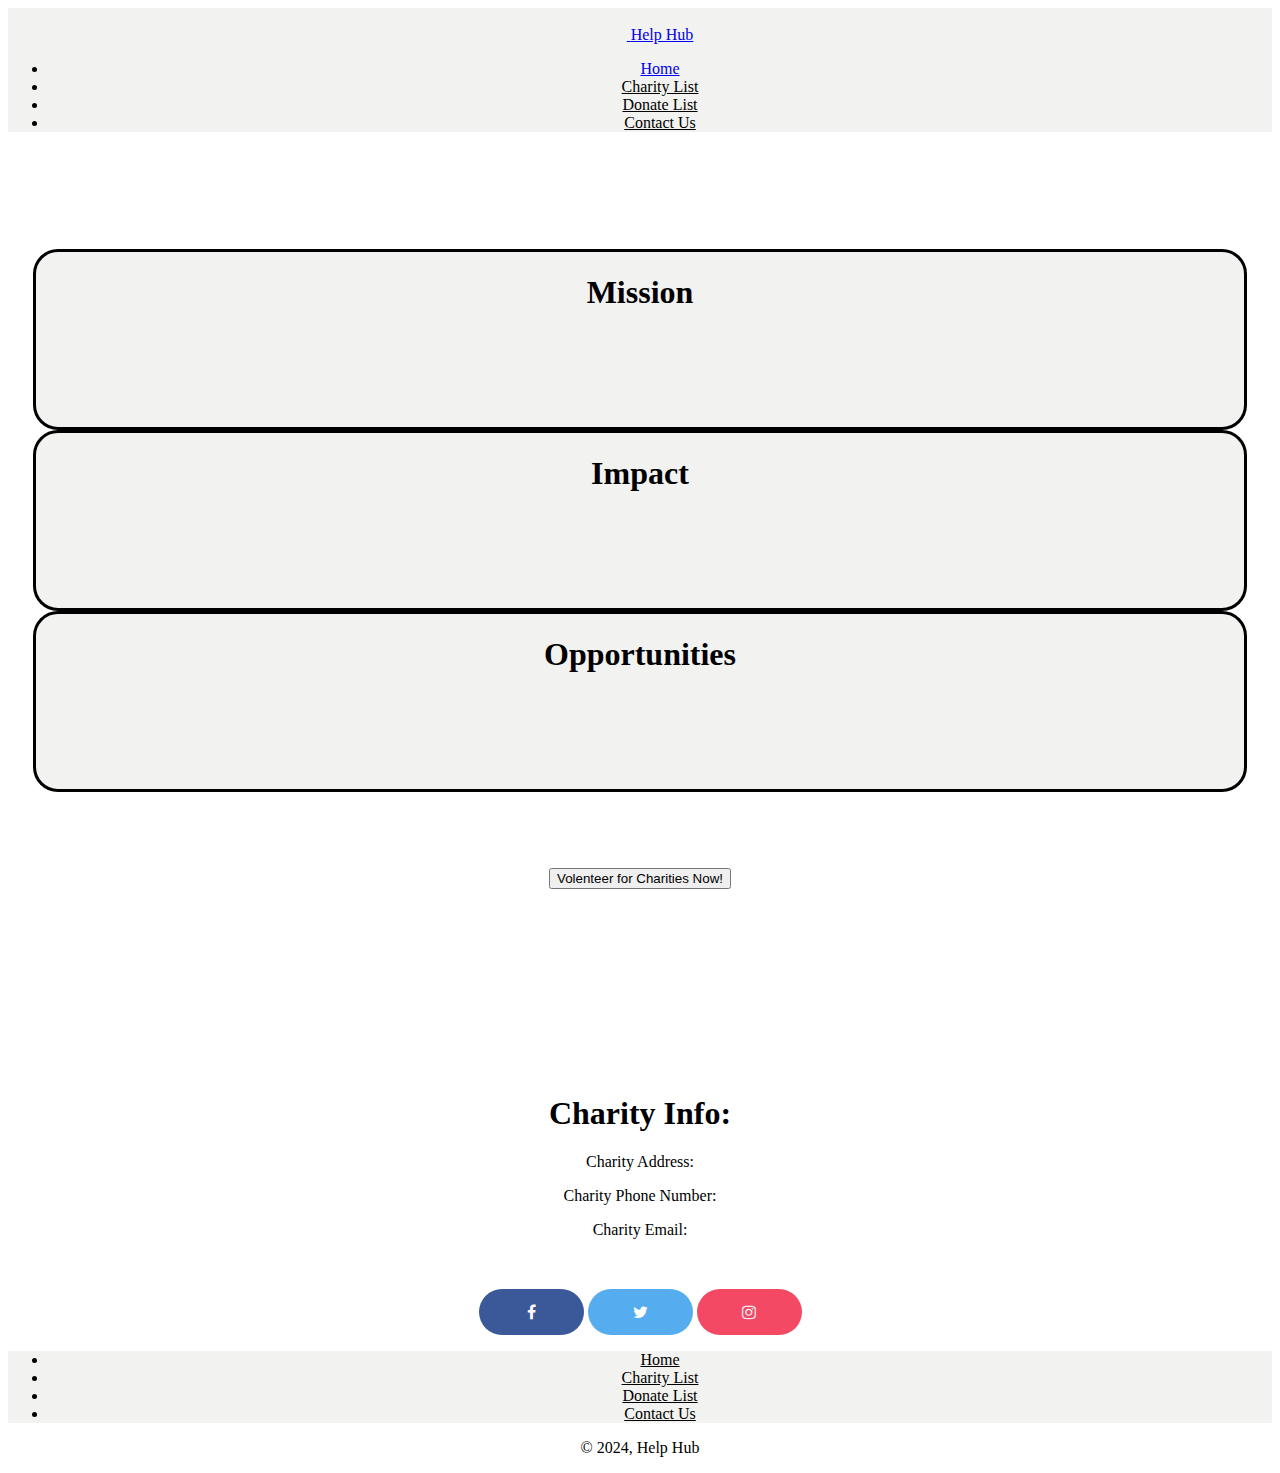
<file: charity_profile.html>
<!DOCTYPE html> 
<html>
    <!-- Required meta tags -->
    <meta charset="utf-8">
    <meta name="viewport" content="width=device-width, initial-scale=1">
 
    <!-- Bootstrap CSS -->
    <link href="https://cdn.jsdelivr.net/npm/bootstrap@5.1.3/dist/css/bootstrap.min.css" rel="stylesheet" integrity="sha384-1BmE4kWBq78iYhFldvKuhfTAU6auU8tT94WrHftjDbrCEXSU1oBoqyl2QvZ6jIW3" crossorigin="anonymous">
    <link href="./styles.css" rel="stylesheet">
    <link rel="stylesheet" href="https://cdnjs.cloudflare.com/ajax/libs/font-awesome/4.7.0/css/font-awesome.min.css">
    <script src="util.js"></script>
    <script src="charity_profile.js"></script>


    <head>
        <title>Help Hub</title>
    </head>


    <body class="d-flex flex-column h-100">
        <div class="container">
            <header class="d-flex flex-wrap justify-content-center py-3 mb-4 border-bottom nav">
                <a href="/" class="d-flex align-items-center mb-3 mb-md-0 me-md-auto text-dark text-decoration-none">
                    <svg class="bi me-2" width="40" height="32"><use xlink:href="#bootstrap"/></svg>
                    <span class="fs-4">Help Hub</span>
                </a>
                <ul class="nav nav-pills">
                    <li class="nav-item"><a href="index.html" class="nav-link">Home</a></li>
                    <li class="nav-item"><a href="charities.html" class="nav-link linktext">Charity List</a></li>
                    <li class="nav-item"><a href="donations.html" class="nav-link linktext">Donate List</a></li>
                    <li class="nav-item"><a href="contact.html" class="nav-link linktext">Contact Us</a></li>
                </ul>
            </header>

        </div>


        <div class="container ">
          <h1 id="title"></h1>
          <p>&nbsp;</p>
          <h3 id="description"></h3>
          <p>&nbsp;</p>

          <div class="container mb-3">
              <div class="row">
                <div class="col image background2" style="height: 175px;">
                  <h1>Mission</h1>
                  <p id="mission"></p>
                </div>
                <div class="col image background2" style="height: 175px;">
                  <h1>Impact</h1>
                  <p id="impact"></p>
                </div>
                <div class="col image background2" style="height: 175px;">
                  <h1>Opportunities</h1>
                  <p id="opportunities" style="text-align: left;"></p>
                </div>
              </div>
            </div>
            <p>&nbsp;</p>
              <div class="d-grid gap-2 d-md-flex justify-content-center">
              <button id="volunteer-btn" class="btn btn-primary me-md-2" type="button">Volenteer for Charities Now!</button>
              </div>
            <p>&nbsp;</p>

            <div class="row hide" id="form-row">
              <div class="col-3"></div>
              <div class="col-6">
                <form id="contact-form">
                  <div class="form-floating mb-3">
                    <input type="email" class="form-control" id="floatingInput" placeholder="name@example.com">
                    <label for="floatingInput">Email address</label>
                  </div>
                  <div class="form-floating mb-3">
                    <input type="password" class="form-control" id="floatingPassword" placeholder="Password">
                    <label for="floatingPassword">Password</label>
                  </div>
                  <div class="form-floating mb-3">
                    <input type="password" class="form-control" id="floatingPhone" placeholder="#1-234-5678">
                    <label for="floatingPhone">Phone Number</label>
                  </div>
                
                  <button type="submit" class="btn btn-primary me-md-2">Submit</button>
                </form>
              </div>
              <div class="col-3"></div>
            </div>

            <h1>Charity Info:</h1>
            <p>Charity Address:<br> <span id="address"></span></p>
            <p>Charity Phone Number:<br><span id="phone"></span></p>
            <p>Charity Email:<br> <span id="email"></span></p>
            <p>&nbsp;</p>

            <div class="col">
                <a href="#" class="fa fa-facebook"></a>
                <a href="#" class="fa fa-twitter"></a>
                <a href="#" class="fa fa-instagram"></a>
            </div>
        </div>


        <footer class="container py-3 my-4">
          <ul class="nav justify-content-center border-bottom pb-3 mb-3">
            <li class="nav-item"><a href="index.html" class="nav-link px-10 linktext">Home</a></li>
            <li class="nav-item"><a href="charities.html" class="nav-link px-10 linktext">Charity List</a></li>
            <li class="nav-item"><a href="donations.html" class="nav-link px-10 linktext">Donate List</a></li>
            <li class="nav-item"><a href="contact.html" class="nav-link px-10 linktext">Contact Us</a></li>
          </ul>
          <p class="text-center text-muted">© 2024, Help Hub</p>
        </footer>


        <script>
         window.onload = loadCharity()
         window.onload = addEvent()
        </script>
    



        <!-- Option 1: Bootstrap Bundle with Popper -->
        <script src="https://cdn.jsdelivr.net/npm/bootstrap@5.1.3/dist/js/bootstrap.bundle.min.js" integrity="sha384-ka7Sk0Gln4gmtz2MlQnikT1wXgYsOg+OMhuP+IlRH9sENBO0LRn5q+8nbTov4+1p" crossorigin="anonymous"></script>
      </body>


</html>
</file>
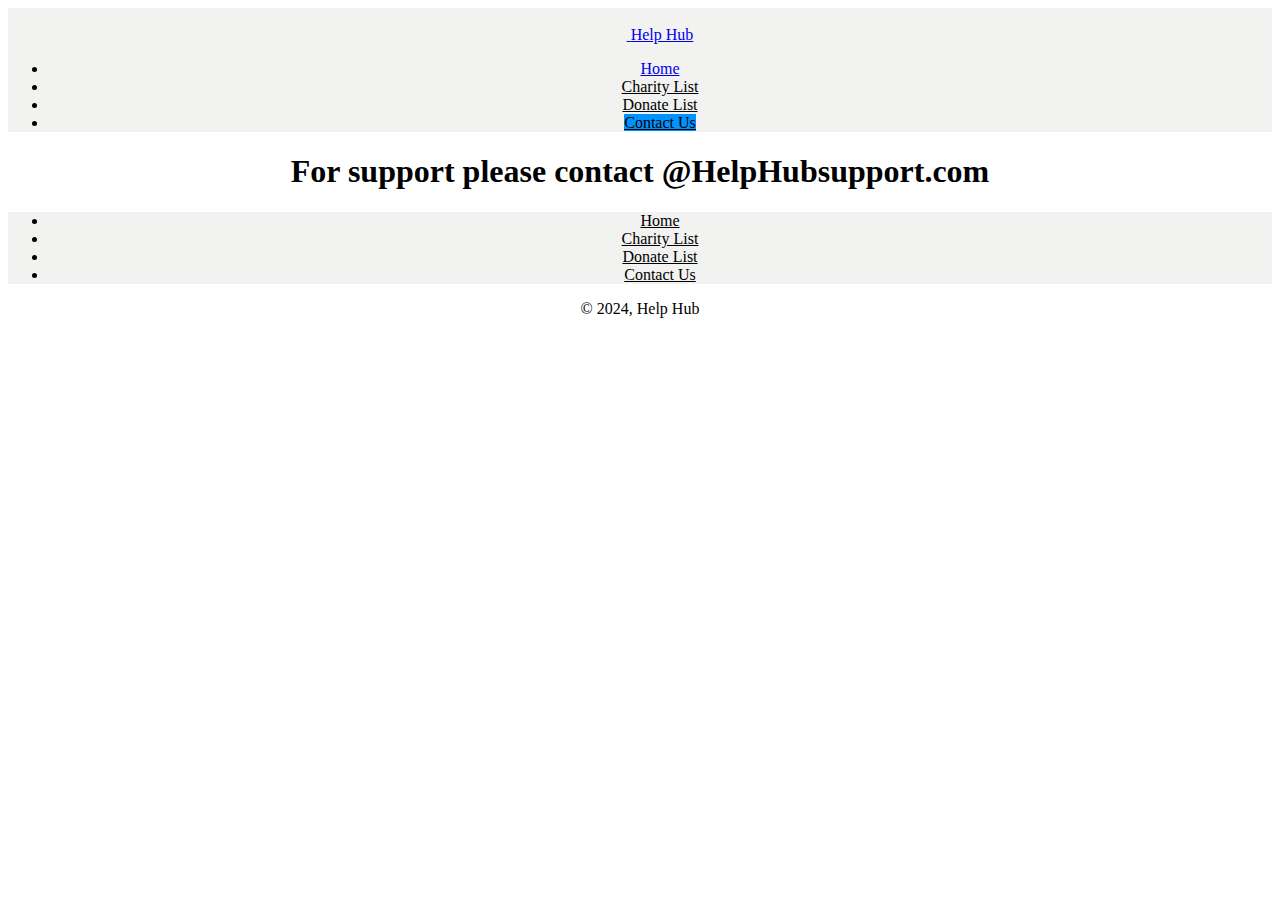
<file: contact.html>
<!DOCTYPE html> 
<html>
    <!-- Required meta tags -->
    <meta charset="utf-8">
    <meta name="viewport" content="width=device-width, initial-scale=1">
 
    <!-- Bootstrap CSS -->
    <link href="https://cdn.jsdelivr.net/npm/bootstrap@5.1.3/dist/css/bootstrap.min.css" rel="stylesheet" integrity="sha384-1BmE4kWBq78iYhFldvKuhfTAU6auU8tT94WrHftjDbrCEXSU1oBoqyl2QvZ6jIW3" crossorigin="anonymous">
    <link href="./styles.css" rel="stylesheet">
          
    <head>
        <title>Help Hub</title>
    </head>

    <body class="d-flex flex-column h-100">
        <div class="container">
            <header class="d-flex flex-wrap justify-content-center py-3 mb-4 border-bottom nav">
                <a href="/" class="d-flex align-items-center mb-3 mb-md-0 me-md-auto text-dark text-decoration-none">
                    <svg class="bi me-2" width="40" height="32"><use xlink:href="#bootstrap"/></svg>
                    <span class="fs-4">Help Hub</span>
                </a>
        
                <ul class="nav nav-pills">
                    <li class="nav-item"><a href="index.html" class="nav-link">Home</a></li>
                    <li class="nav-item"><a href="charities.html" class="nav-link linktext">Charity List</a></li>
                    <li class="nav-item"><a href="donations.html" class="nav-link linktext">Donate List</a></li>
                    <li class="nav-item"><a href="contact.html" class="nav-link linktext active" style="background-color:#0092ff" aria-current="page">Contact Us</a></li>
                </ul>
            </header>
        </div>

        <h1>For support please contact @HelpHubsupport.com</h1>

        <footer class="container py-3 my-4">
          <ul class="nav justify-content-center border-bottom pb-3 mb-3">
            <li class="nav-item"><a href="index.html" class="nav-link px-10 linktext">Home</a></li>
            <li class="nav-item"><a href="charities.html" class="nav-link px-10 linktext">Charity List</a></li>
            <li class="nav-item"><a href="donations.html" class="nav-link px-10 linktext">Donate List</a></li>
            <li class="nav-item"><a href="contact.html" class="nav-link px-10 linktext">Contact Us</a></li>
          </ul>
          <p class="text-center text-muted">© 2024, Help Hub</p>
        </footer>
        <!-- Option 1: Bootstrap Bundle with Popper -->
        <script src="https://cdn.jsdelivr.net/npm/bootstrap@5.1.3/dist/js/bootstrap.bundle.min.js" integrity="sha384-ka7Sk0Gln4gmtz2MlQnikT1wXgYsOg+OMhuP+IlRH9sENBO0LRn5q+8nbTov4+1p" crossorigin="anonymous"></script>
        <script src="util.js"></script>
    </body>


</html>
</file>
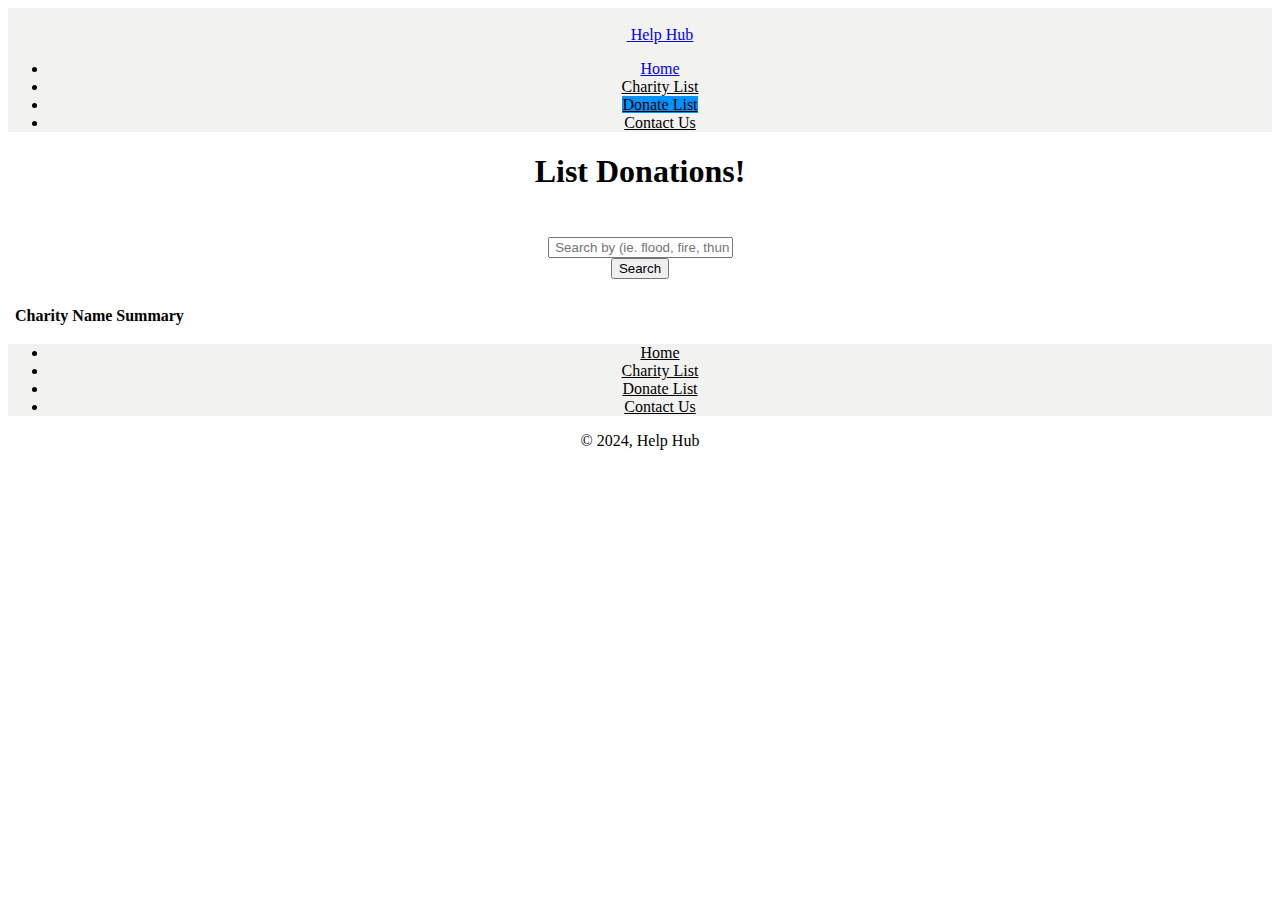
<file: donations.html>
<!DOCTYPE html> 
<html>
    <!-- Required meta tags -->
    <meta charset="utf-8">
    <meta name="viewport" content="width=device-width, initial-scale=1">
 
    <!-- Bootstrap CSS -->
    <link href="https://cdn.jsdelivr.net/npm/bootstrap@5.1.3/dist/css/bootstrap.min.css" rel="stylesheet" integrity="sha384-1BmE4kWBq78iYhFldvKuhfTAU6auU8tT94WrHftjDbrCEXSU1oBoqyl2QvZ6jIW3" crossorigin="anonymous">
    <link href="./styles.css" rel="stylesheet">
    <script src="charity_profile.js"></script>

    <head>
        <title>Help Hub</title>
    </head>

    <body class="d-flex flex-column h-100">
        <div class="container">
            <header class="d-flex flex-wrap justify-content-center py-3 mb-4 border-bottom nav">
                <a href="/" class="d-flex align-items-center mb-3 mb-md-0 me-md-auto text-dark text-decoration-none">
                    <svg class="bi me-2" width="40" height="32"><use xlink:href="#bootstrap"/></svg>
                    <span class="fs-4">Help Hub</span>
                </a>
        
                <ul class="nav nav-pills">
                    <li class="nav-item"><a href="index.html" class="nav-link">Home</a></li>
                    <li class="nav-item"><a href="charities.html" class="nav-link linktext">Charity List</a></li>
                    <li class="nav-item"><a href="donations.html" class="nav-link linktext active" style="background-color:#0092ff" aria-current="page">Donate List</a></li>
                    <li class="nav-item"><a href="contact.html" class="nav-link linktext">Contact Us</a></li>
                </ul>
            </header>
        </div>

        <h1>List Donations!</h1>

        <div class="container">
            
            <div class="row g-3">
                <div class="col-10">
                  <input type="text" class="form-control" id="charity" placeholder=" Search by (ie. flood, fire, thunderstorm, hurricane, tornado)">
                </div>
                <div class="col-2">
                  <button id="btnSearch" type="submit" class="btn btn-primary mb-3">Search</button>
                </div>
            </div>

            <table id="donations-table" class="table table-striped table-hover">
                <thead>
                    <tr>
                        <th scope="col"></th>
                        <th scope="col">Charity Name</th>
                        <th scope="col">Summary</th>
                        <th scope="col"></th>
                    </tr>
                </thead>
                <tbody><!-- Table body will be populated dynamically using JavaScript --></tbody>
            </table>
        </div>

        <footer class="container py-3 my-4">
            <ul class="nav justify-content-center border-bottom pb-3 mb-3">
                <li class="nav-item"><a href="index.html" class="nav-link px-10 linktext">Home</a></li>
                <li class="nav-item"><a href="charities.html" class="nav-link px-10 linktext">Charity List</a></li>
                <li class="nav-item"><a href="donations.html" class="nav-link px-10 linktext">Donate List</a></li>
                <li class="nav-item"><a href="contact.html" class="nav-link px-10 linktext">Contact Us</a></li>
            </ul>
            <p class="text-center text-muted">© 2024, Help Hub</p>
        </footer>

        <script>
            window.onload = donationOnLoad()
        </script>

        <!-- Option 1: Bootstrap Bundle with Popper -->
        <script src="https://cdn.jsdelivr.net/npm/bootstrap@5.1.3/dist/js/bootstrap.bundle.min.js" integrity="sha384-ka7Sk0Gln4gmtz2MlQnikT1wXgYsOg+OMhuP+IlRH9sENBO0LRn5q+8nbTov4+1p" crossorigin="anonymous"></script>
        <script src="util.js"></script>
    </body>
</html>
</file>
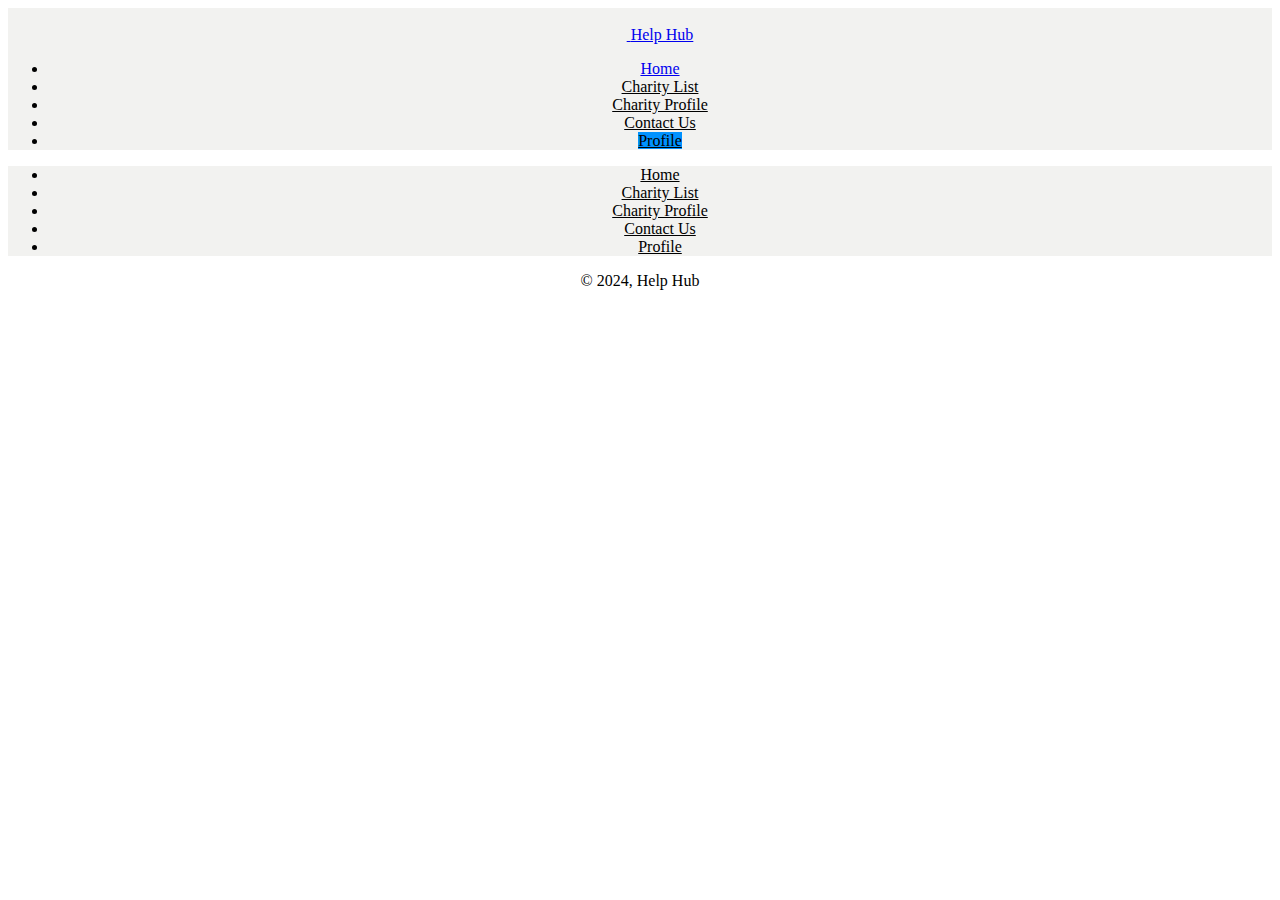
<file: user_profile.html>
<!DOCTYPE html> 
<html>
    <!-- Required meta tags -->
    <meta charset="utf-8">
    <meta name="viewport" content="width=device-width, initial-scale=1">
 
    <!-- Bootstrap CSS -->
    <link href="https://cdn.jsdelivr.net/npm/bootstrap@5.1.3/dist/css/bootstrap.min.css" rel="stylesheet" integrity="sha384-1BmE4kWBq78iYhFldvKuhfTAU6auU8tT94WrHftjDbrCEXSU1oBoqyl2QvZ6jIW3" crossorigin="anonymous">
    <link href="./styles.css" rel="stylesheet">
          
    <head>
        <title>Help Hub</title>
    </head>

    <body class="d-flex flex-column h-100">
        <div class="container">
            <header class="d-flex flex-wrap justify-content-center py-3 mb-4 border-bottom nav">
                <a href="/" class="d-flex align-items-center mb-3 mb-md-0 me-md-auto text-dark text-decoration-none">
                    <svg class="bi me-2" width="40" height="32"><use xlink:href="#bootstrap"/></svg>
                    <span class="fs-4">Help Hub</span>
                </a>
        
                <ul class="nav nav-pills">
                    <li class="nav-item"><a href="index.html" class="nav-link">Home</a></li>
                    <li class="nav-item"><a href="charities.html" class="nav-link linktext">Charity List</a></li>
                    <li class="nav-item"><a href="charity_profile.html" class="nav-link linktext">Charity Profile</a></li>
                    <li class="nav-item"><a href="contact.html" class="nav-link linktext">Contact Us</a></li>
                    <li class="nav-item"><a href="user_profile.html" class="nav-link linktext  active" style="background-color:#0092ff" aria-current="page">Profile</a></li>
                </ul>
            </header>

        </div>

        <footer class="container py-3 my-4">
          <ul class="nav justify-content-center border-bottom pb-3 mb-3">
            <li class="nav-item"><a href="index.html" class="nav-link px-10 linktext">Home</a></li>
            <li class="nav-item"><a href="charities.html" class="nav-link px-10 linktext">Charity List</a></li>
            <li class="nav-item"><a href="charity_profile.html" class="nav-link px-10 linktext">Charity Profile</a></li>
            <li class="nav-item"><a href="contact.html" class="nav-link px-10 linktext">Contact Us</a></li>
            <li class="nav-item"><a href="user_profile.html" class="nav-link px-10 linktext">Profile</a></li>
          </ul>
          <p class="text-center text-muted">© 2024, Help Hub</p>
        </footer>
        <!-- Option 1: Bootstrap Bundle with Popper -->
        <script src="https://cdn.jsdelivr.net/npm/bootstrap@5.1.3/dist/js/bootstrap.bundle.min.js" integrity="sha384-ka7Sk0Gln4gmtz2MlQnikT1wXgYsOg+OMhuP+IlRH9sENBO0LRn5q+8nbTov4+1p" crossorigin="anonymous"></script>
    </body>


</html>
</file>
<file: styles.css>
body {
    text-align: center;
    background-color: white;
}

.linktext{
    color:black;

} 

.buttonContainer{
    text-align: center;
    position: relative;
}

.button {
    background-color: #0092ff;
    color: white;  
}


.nav{
    background-color: #f2f2f0;
}

.background1{
    background-color: bisque;
}

.background2{
    background-color: #f2f2f0;   
}


.image{
    border-radius: 25px;
    border-color: black;
    border-style: solid;
    height: 100%;
    object-fit: contain; 
}

.column {
    float: left;
    width: 33.33%;
    padding: 5%;
  }
  
.row {
  padding: 2%;
}
.row::after {
  content: "";
  clear: both;
  display: table;
}

.hide {
  visibility: hidden;
}
  
.fa {
    padding: 15px;
    font-size: 50px;
    width: 75px;
    text-align: center;
    text-decoration: none;
    border-radius: 35px;

  }
  
  /* Add a hover effect if you want */
  .fa:hover {
    transform: scale(.9);
  }
  
  /* Set a specific color for each brand */
  
  /* Facebook */
  .fa-facebook {
    background: #3B5998;
    color: white;
  }
  
  /* Twitter */
  .fa-twitter {
    background: #55ACEE;
    color: white;
  }
  /* Instagram */
  .fa-instagram{
    background: rgb(244, 73, 101);
    color: rgb(235, 235, 242);
  }
</file>
